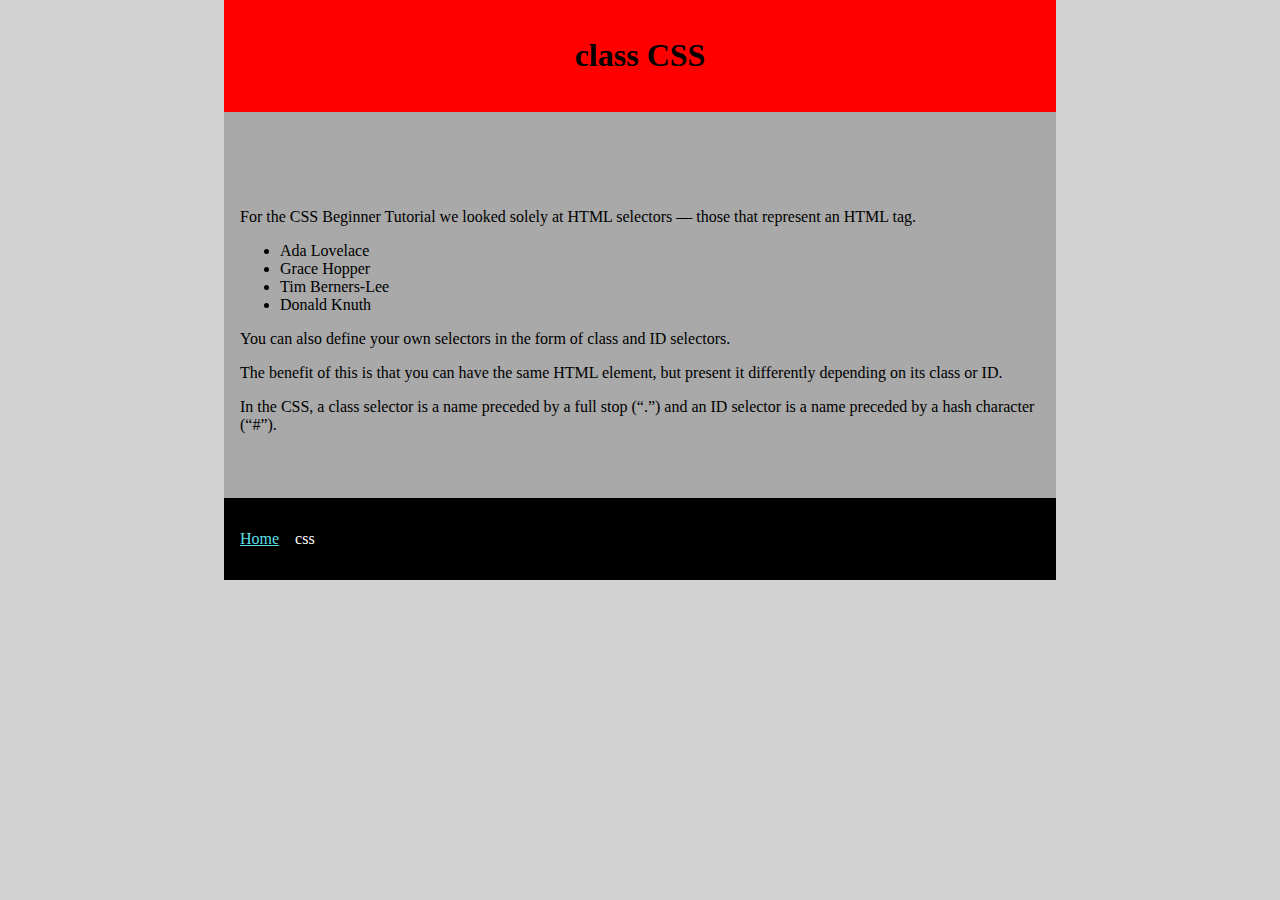
<file: css.html>
<!DOCTYPE html>
<html>

<head>
  <title>CSS Example</title>
  <link rel="stylesheet" href="style.css">
</head>

<body>
  <header>
    <h1>class CSS </h1>
  </header>

  <main>
    <p>
      For the CSS Beginner Tutorial we looked solely at HTML selectors — those that represent an HTML tag.
    </p>

      <ul >
        <li>Ada Lovelace</li>
        <li>Grace Hopper</li>
        <li>Tim Berners-Lee</li>
        <li>Donald Knuth</li>
      </ul>




    <p>
      You can also define your own selectors in the form of class and ID selectors.
    </p>

    <p>
      The benefit of this is that you can have the same HTML element, but present it differently depending on its class or ID.
    </p>

    <p>
      In the CSS, a class selector is a name preceded by a full stop (“.”) and an ID selector is a name preceded by a hash character (“#”).
    </p>
  </main>

  <footer>

    <ul class="footer-list">
      <li><a href="./index.html" >Home</a></li>  
      <li>css</li>
    </ul>

  </footer>
</body>

</html>
</file>
<file: style.css>
body {
  background: lightgray;
  margin: 0;
}

header {
  max-width: 800px;
  margin: auto;
  padding: 1rem;
  background: red;
}

main {
    max-width: 800px;
    margin: auto;
    background: darkgrey;
    padding: 5rem 1rem 3rem 1rem;
}

h1 {
  text-align: center;
}

footer {
  background: black;
  color: white;
  max-width: 800px;
  margin: auto;
  padding: 1rem;
}

.footer-list {
  list-style: none;
  padding: 0;
  overflow: auto;
}

.footer-list li {
  float: left;
  margin-right: 1rem;
}
 a{
    color: #5ddee5;
 }
</file>
